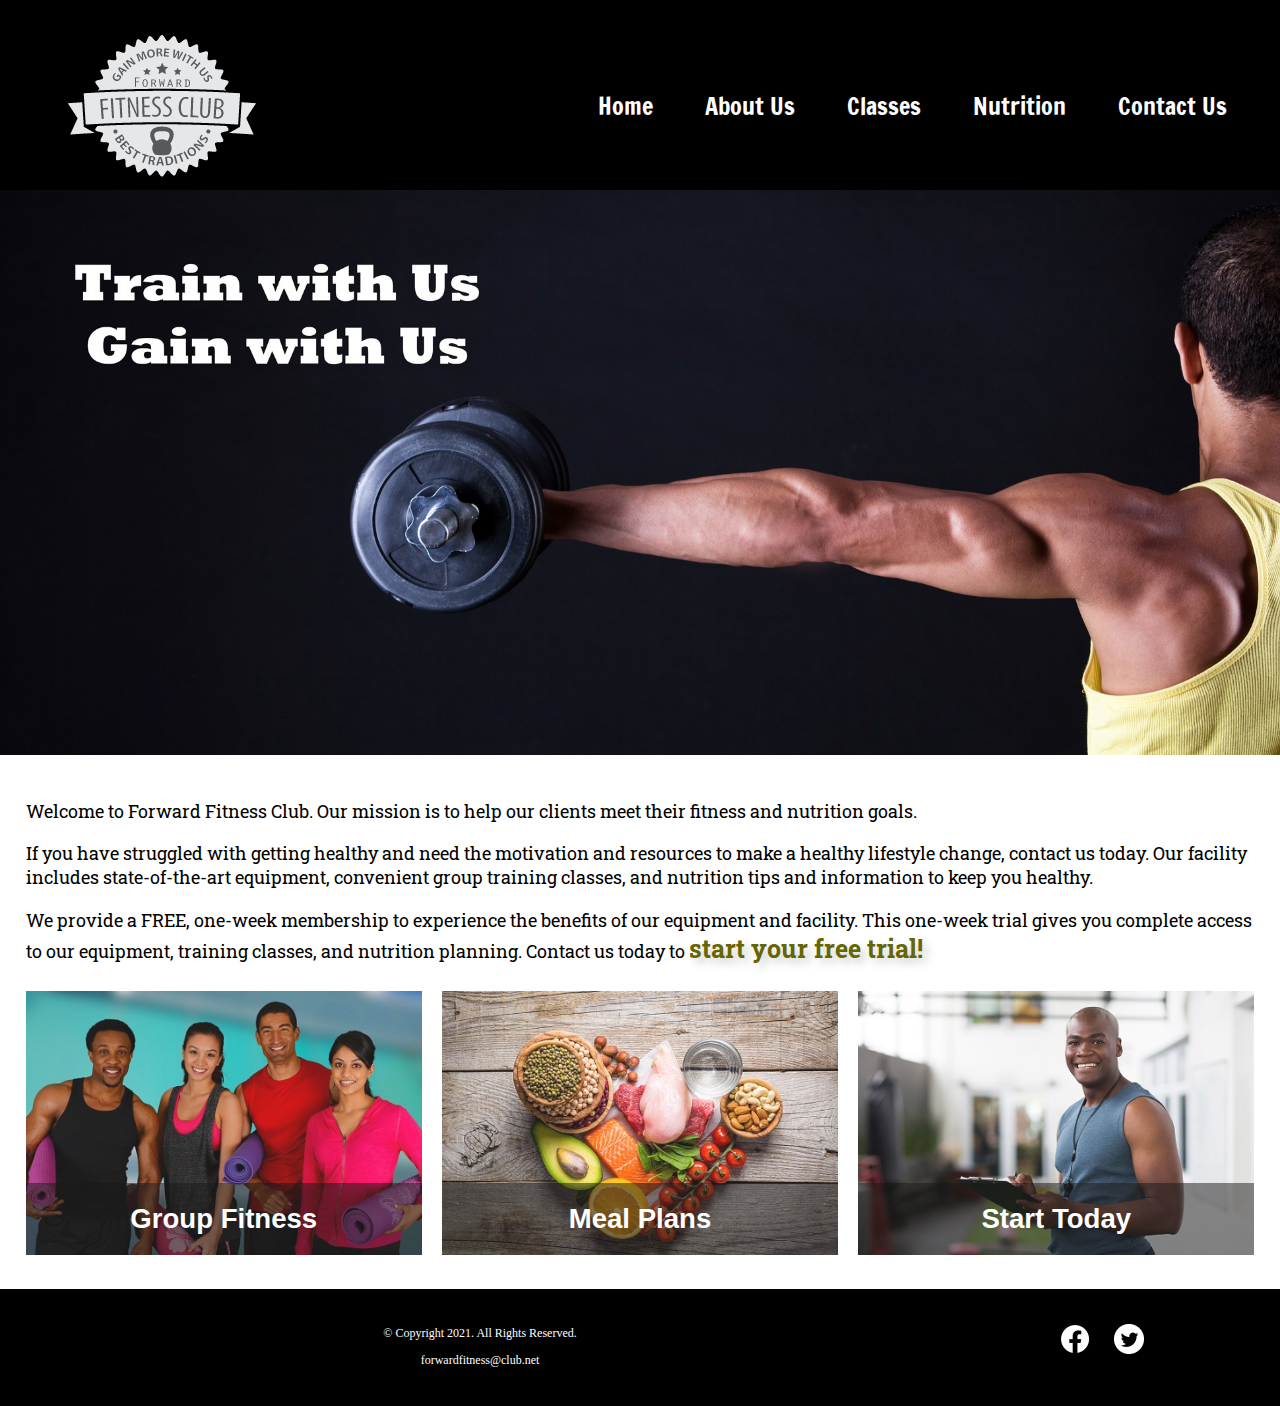
<file: index.html>
<!DOCTYPE html>
<!-- This website template was created by: Kaylin LaMaster -->
<html lang="en">

<head>
	<title>Complete Fitness - Free Trial | Forward Fitness Club</title>
	<meta charset="utf-8">
	<link rel="stylesheet" href="css/styles.min.css">
	<meta name="viewport" content="width=device-width, initial-scale=1.0">
    <meta name="description" content="The Forward Fitness Club is an elite fitness center dedicated to helping clients achieve their fitness and nutrition goals.">
	<link href="https://fonts.googleapis.com/css?family=Francois+One|Roboto+Slab&display=swap" rel="stylesheet">
	<link rel="shortcut icon" href="images/favicon.ico">
	<link rel="icon" type="image/png" sizes="32x32" href="images/favicon-32.png">
	<link rel="apple-touch-icon" sizes="180x180" href="images/apple-touch-icon.png">
	<link rel="icon" sizes="192x192" href="images/android-chrome-192.png">
</head>

<body>
    
    <!-- Skip to Content Link -->
    <a class="skip" href="#content">Skip to Content</a>

	<div id="container">

		<!--Mobile Nav -->
		<nav class="mobile-nav">
			<div id="menu-links">
				<a href="index.html">Home</a>
				<a href="about.html">About Us</a>
				<a href="classes.html">Classes</a>
				<a href="nutrition.html">Nutrition</a>
				<a href="contact.html">Contact Us</a>
			</div>
			<a class="menu-icon" onclick="hamburger()">
				<div>&#9776;</div>
			</a>
		</nav>

		<!-- Use the header area for the website name or logo -->
		<header id="ffc-logo">
			<a href="index.html"><img src="images/forward-fitness-logo.png" alt="Forward Fitness Club logo"></a>
		</header>

		<!--Tablet, Desktop Nav -->
		<nav class="tablet-desktop">
			<ul>
				<li><a href="index.html">Home</a></li>
				<li><a href="about.html">About Us</a></li>
				<li><a href="classes.html">Classes</a></li>
				<li><a href="nutrition.html">Nutrition</a></li>
				<li><a href="contact.html">Contact Us</a></li>
			</ul>
		</nav>

		<!-- Hero Image -->
		<div id="hero" class="tablet-desktop">
			<img src="images/hero-image.jpg" alt="left arm extended holding a weight">
		</div>

		<!-- Use the main area to add the main content of the webpage -->
		<main id="content">

			<div class="mobile">

				<p>Welcome to Forward Fitness Club. Our mission is to help our clients meet their fitness and nutrition goals.</p>

				<h3>FREE One-Week Trial Membership!</h3>
				<p>Call Us Today to Get Started</p>
				<p class="tel-link"><a href="tel:8145559608">(814) 555-9608</a></p>

				<h4>Fitness Club Hours:</h4>
				<ul class="hours">
					<li>Mon - Thu: 6:00am - 6:00pm</li>
					<li>Friday: 6:00am - 4:00pm</li>
					<li>Saturday: 8:00am - 6:00pm</li>
					<li>Sunday: Closed</li>
				</ul>

			</div>

			<div class="tablet-desktop">

				<p>Welcome to Forward Fitness Club. Our mission is to help our clients meet their fitness and nutrition goals.</p>

				<p>If you have struggled with getting healthy and need the motivation and resources to make a healthy lifestyle change, contact us today. Our facility includes state-of-the-art equipment, convenient group training classes, and nutrition
					tips
					and information to keep you healthy.</p>

				<p>We provide a FREE, one-week membership to experience the benefits of our equipment and facility. This one-week trial gives you complete access to our equipment, training classes, and nutrition planning. Contact us today to <span
						class="action">start your free trial!</span></p>

			</div>

			<div class="grid">

				<figure class="frame">
					<a href="classes.html"><img src="images/fitness-group.jpg" alt="group of fitness people"></a>
					<figcaption class="pic-text">Group Fitness</figcaption>
				</figure>

				<figure class="frame">
					<a href="nutrition.html"><img src="images/food-heart.jpg" alt="healthy food in the shape of a heart"></a>
					<figcaption class="pic-text">Meal Plans</figcaption>
				</figure>

				<figure class="frame">
					<a href="contact.html"><img src="images/personal-trainer.jpg" alt="personal trainer with a clipboard"></a>
					<figcaption class="pic-text">Start Today</figcaption>
				</figure>

			</div>

		</main>

		<!-- Use the footer area to add webpage footer content -->
		<footer>
            
            <div class="copyright">
                <p>&copy; Copyright 2021. All Rights Reserved.</p>
                <p><a href="mailto:forwardfitness@club.net">forwardfitness@club.net</a></p>
            </div>
            
            <div class="social">
                <a href="https://www.facebook.com/fwdfitclub" target="_blank"><img src="images/facebook-logo.png" alt="black and white Facebook logo"></a>
                <a href="https://www.twitter.com/fwdfitclub" target="_blank"><img src="images/twitter-logo.png" alt="black and white Twitter logo"></a>
            </div>
            
		</footer>

	</div>

	<script src="scripts/script.js"></script>

</body>

</html>
</file>
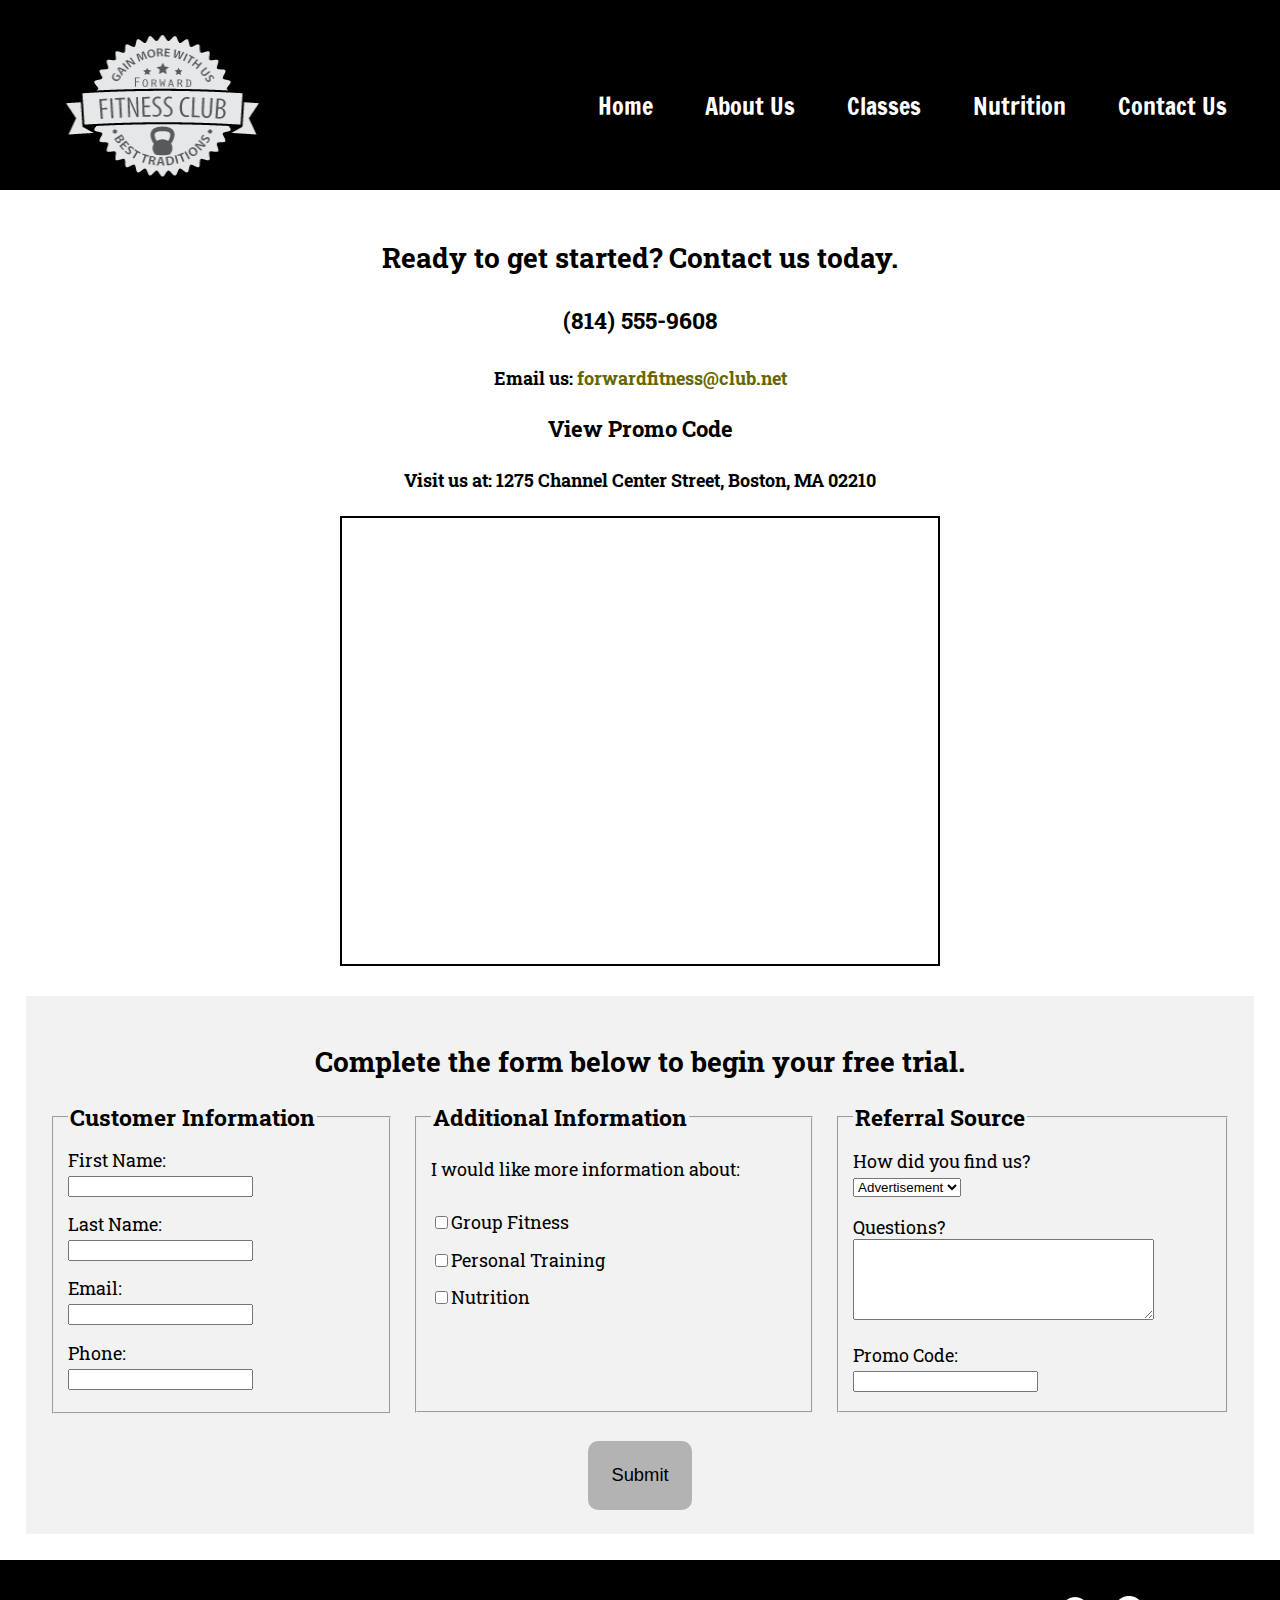
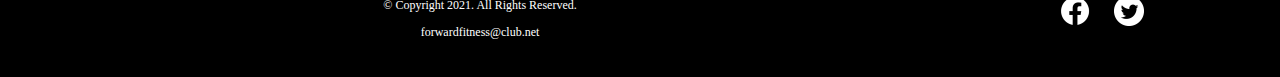
<file: contact.html>
<!DOCTYPE html>
<!-- This website template was created by: Kaylin LaMaster -->
<html lang="en">

<head>
	<title>Contact Us - Location | Forward Fitness Club</title>
	<meta charset="utf-8">
	<link rel="stylesheet" href="css/styles.min.css">
	<meta name="viewport" content="width=device-width, initial-scale=1.0">
    <meta name="description" content="Forward Fitness Club provides a complimentary one-week trial membership. Contact us today to learn more.">
	<link href="https://fonts.googleapis.com/css?family=Francois+One|Roboto+Slab&display=swap" rel="stylesheet">
	<link rel="shortcut icon" href="images/favicon.ico">
	<link rel="icon" type="image/png" sizes="32x32" href="images/favicon-32.png">
	<link rel="apple-touch-icon" sizes="180x180" href="images/apple-touch-icon.png">
	<link rel="icon" sizes="192x192" href="images/android-chrome-192.png">
</head>

<body>
    
    <!-- Skip to Content Link -->
    <a class="skip" href="#content">Skip to Content</a>

	<div id="container">

		<!--Mobile Nav -->
		<nav class="mobile-nav">
			<div id="menu-links">
				<a href="index.html">Home</a>
				<a href="about.html">About Us</a>
				<a href="classes.html">Classes</a>
				<a href="nutrition.html">Nutrition</a>
				<a href="contact.html">Contact Us</a>
			</div>
			<a class="menu-icon" onclick="hamburger()">
				<div>&#9776;</div>
			</a>
		</nav>

		<!-- Use the header area for the website name or logo -->
		<header id="ffc-logo">
			<a href="index.html"><img src="images/forward-fitness-logo.png" alt="Forward Fitness Club logo" height="220" width="297"></a>
		</header>

		<!--Tablet, Desktop Nav -->
		<nav class="tablet-desktop">
			<ul>
				<li><a href="index.html">Home</a></li>
				<li><a href="about.html">About Us</a></li>
				<li><a href="classes.html">Classes</a></li>
				<li><a href="nutrition.html">Nutrition</a></li>
				<li><a href="contact.html">Contact Us</a></li>
			</ul>
		</nav>

		<!-- Use the main area to add the main content of the webpage -->
		<main id="content">

			<div id="contact">

				<h2>Ready to get started? Contact us today.</h2>
				<h4 class="mobile tel-link"><a href="tel:8145559608">(814) 555-9608</a></h4>
				<h4 class="tablet-desktop tel-num">(814) 555-9608</h4>
				<h4>Email us: <a href="mailto:forwardfitness@club.net" class="contact-email-link">forwardfitness@club.net</a></h4>
				<h3 class="offer" onclick="discount()" id="special">View Promo Code</h3>
				<h4>Visit us at: 1275 Channel Center Street, Boston, MA 02210</h4>

				<iframe
					src="https://www.google.com/maps/embed?pb=!1m18!1m12!1m3!1d2948.8517572084897!2d-71.05362748503984!3d42.34568384400281!2m3!1f0!2f0!3f0!3m2!1i1024!2i768!4f13.1!3m3!1m2!1s0x89e37a7dc2b67e7b%3A0x36ec93427cd9c5f1!2sChannel+Center+St%2C+Boston%2C+MA+02210!5e0!3m2!1sen!2sus!4v1558137213400!5m2!1sen!2sus"
					width="600" height="450" allowfullscreen class="map"></iframe>

			</div>

			<div id="form">

				<h2>Complete the form below to begin your free trial.</h2>

				<form class="form-grid">
					<!-- Start Form -->

					<fieldset>
						<legend>Customer Information</legend>
						<label for="fName">First Name:</label>
						<input type="text" name="fName" id="fName" required>

						<label for="lName">Last Name:</label>
						<input type="text" name="lName" id="lName" required>

						<label for="email">Email:</label>
						<input type="email" name="email" id="email" required>

						<label for="phone">Phone:</label>
						<input type="tel" id="phone" name="phone" required>
					</fieldset>

					<fieldset>
						<legend>Additional Information</legend>
						<p>I would like more information about:</p>

						<label for="grpfit"><input type="checkbox" name="interest" id="grpfit" value="Group Fitness">Group Fitness</label>

						<label for="prtrain"><input type="checkbox" name="interest" id="prtrain" value="Personal Training">Personal Training</label>

						<label for="nutr"><input type="checkbox" name="interest" id="nutr" value="Nutrition">Nutrition</label>
					</fieldset>

					<fieldset>
						<legend>Referral Source</legend>
						<label for="reference">How did you find us?</label>
						<select name="reference" id="reference">
							<option value="ad">Advertisement</option>
							<option value="friend">Friend</option>
							<option value="google">Google</option>
							<option value="social">Social Media</option>
							<option value="other">Other</option>
						</select>

						<label for="questions">Questions?</label>
						<textarea id="questions" name="questions" rows="5" cols="35"></textarea>
						<label for="promo">Promo Code:</label>
						<input type="text" id="promo" name="promo">
					</fieldset>

					<input type="submit" id="submit" value="Submit" class="btn">

				</form>

			</div>

		</main>

		<!-- Use the footer area to add webpage footer content -->
        <footer>
            
            <div class="copyright">
                <p>&copy; Copyright 2021. All Rights Reserved.</p>
                <p><a href="mailto:forwardfitness@club.net">forwardfitness@club.net</a></p>
            </div>
            
            <div class="social">
                <a href="https://www.facebook.com/fwdfitclub" target="_blank"><img src="images/facebook-logo.png" alt="black and white Facebook logo"></a>
                <a href="https://www.twitter.com/fwdfitclub" target="_blank"><img src="images/twitter-logo.png" alt="black and white Twitter logo"></a>
            </div>
            
        </footer>

	</div>

	<script src="scripts/script.js"></script>

</body>

</html>
</file>
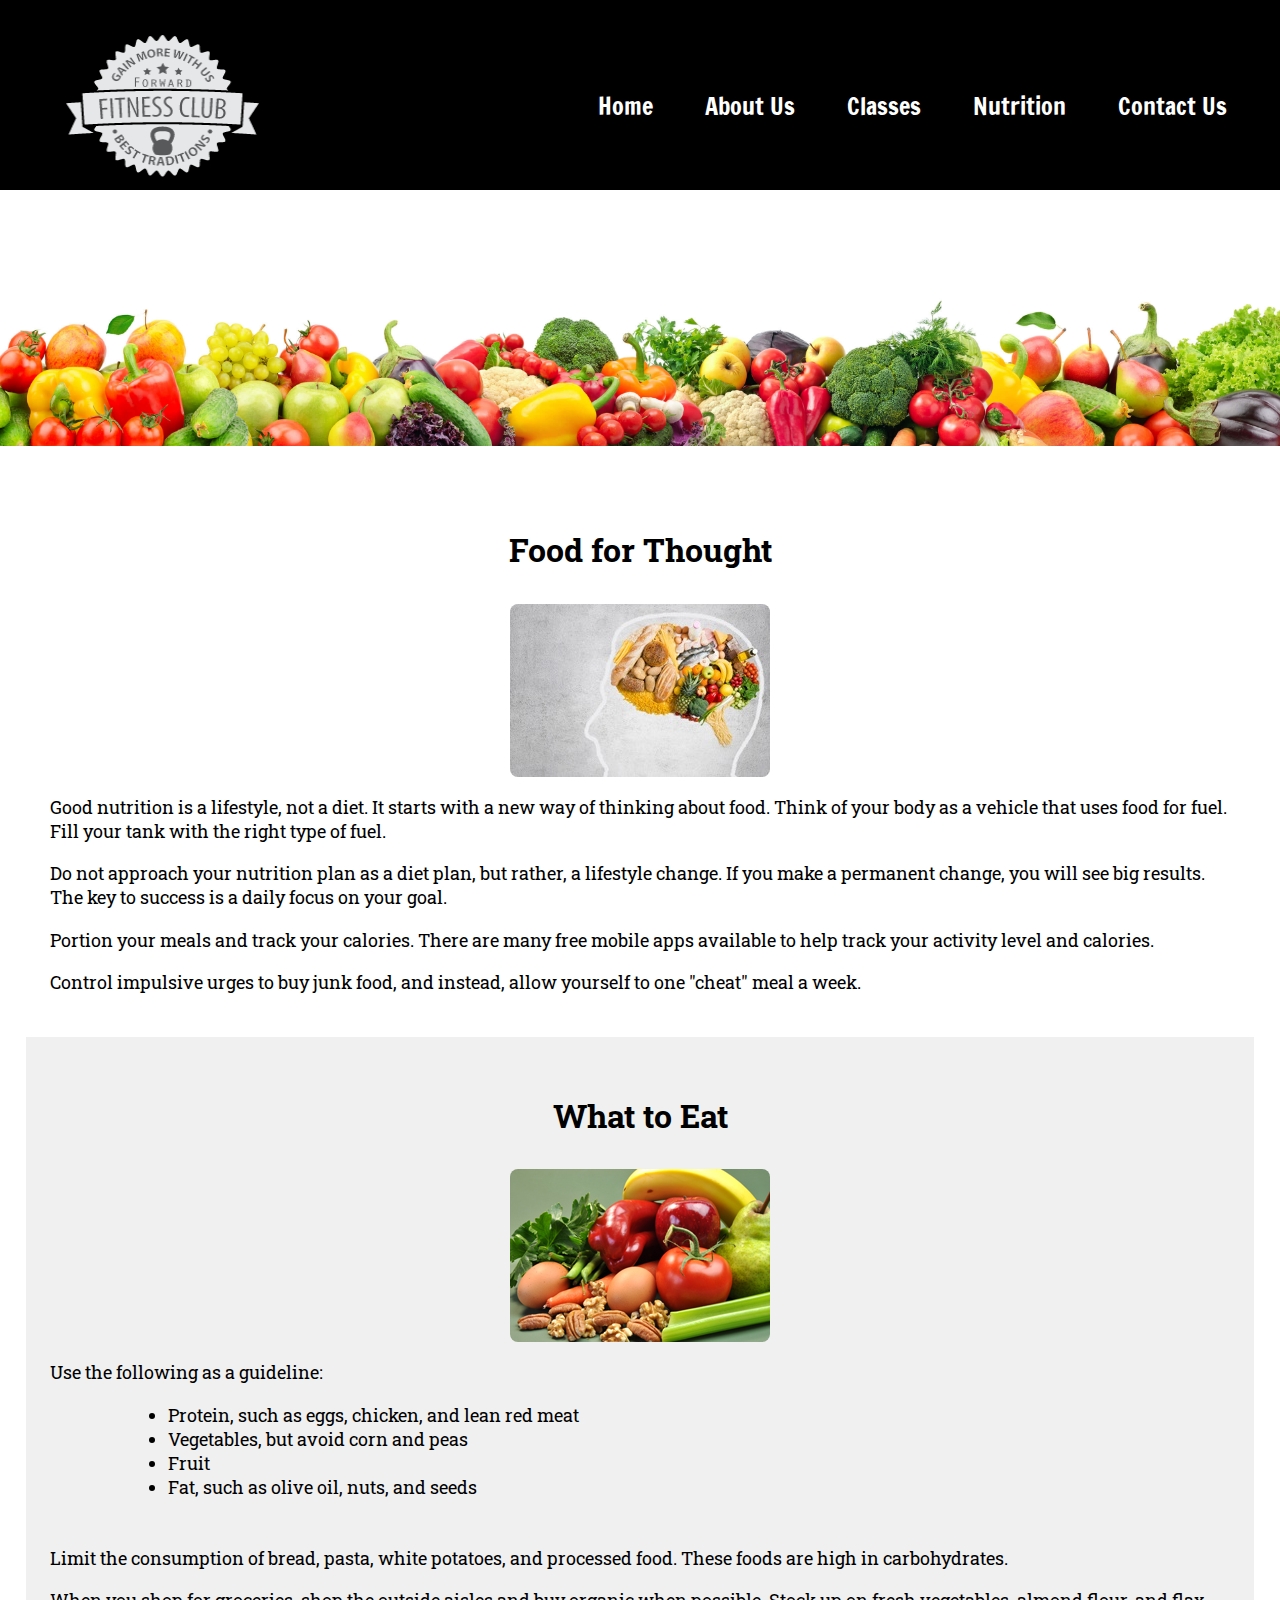
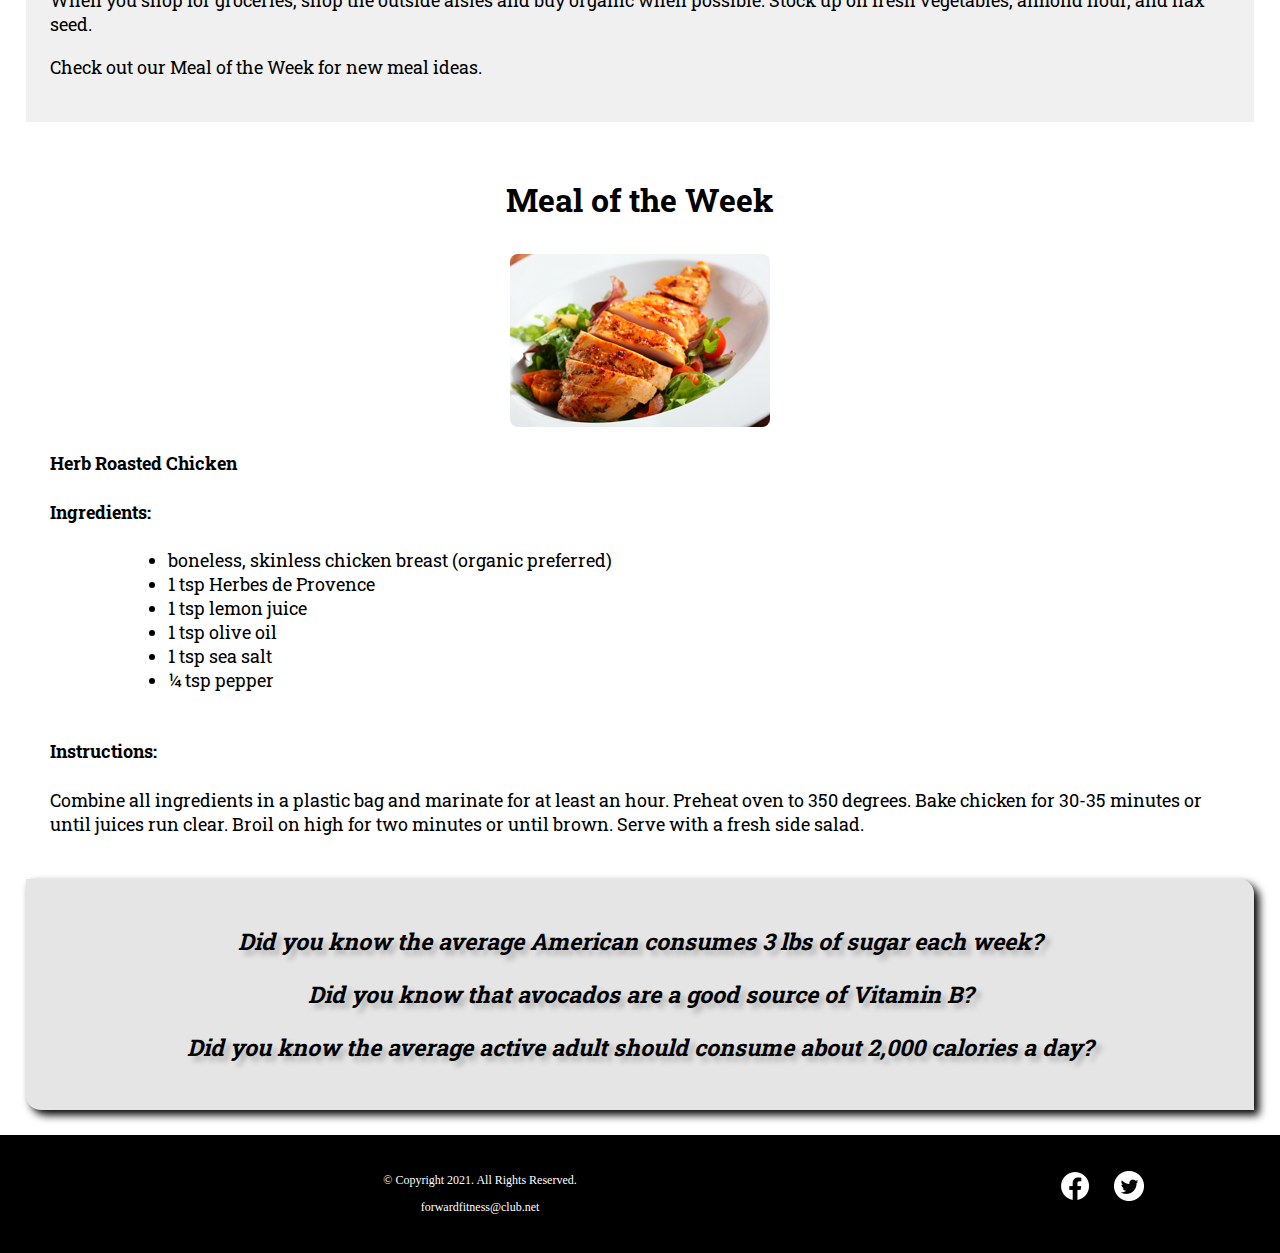
<file: nutrition.html>
<!DOCTYPE html>
<!-- This website template was created by: Kaylin LaMaster, September 26, 2023 -->
<html lang="en">

<head>
	<title>Nutrition Guidance | Forward Fitness Club</title>
	<meta charset="utf-8">
	<link rel="stylesheet" href="css/styles.min.css">
	<meta name="viewport" content="width=device-width, initial-scale=1.0">
    <meta name="description" content="Forward Fitness Club provides nutrition guides and meal planning to help you meet your nutrition goals.">
	<link href="https://fonts.googleapis.com/css?family=Francois+One|Roboto+Slab&display=swap" rel="stylesheet">
	<link rel="shortcut icon" href="images/favicon.ico">
	<link rel="icon" type="image/png" sizes="32x32" href="images/favicon-32.png">
	<link rel="apple-touch-icon" sizes="180x180" href="images/apple-touch-icon.png">
	<link rel="icon" sizes="192x192" href="images/android-chrome-192.png">
</head>

<body>
    
    <!-- Skip to Content Link -->
    <a class="skip" href="#content">Skip to Content</a>

	<div id="container">

		<!--Mobile Nav -->
		<nav class="mobile-nav">
			<div id="menu-links">
				<a href="index.html">Home</a>
				<a href="about.html">About Us</a>
				<a href="classes.html">Classes</a>
				<a href="nutrition.html">Nutrition</a>
				<a href="contact.html">Contact Us</a>
			</div>
			<a class="menu-icon" onclick="hamburger()">
				<div>&#9776;</div>
			</a>
		</nav>

		<!-- Use the header area for the website name or logo -->
		<header id="ffc-logo">
			<a href="index.html"><img src="images/forward-fitness-logo.png" alt="Forward Fitness Club logo" height="220" width="297"></a>
		</header>

		<!--Tablet, Desktop Nav -->
		<nav class="tablet-desktop">
			<ul>
				<li><a href="index.html">Home</a></li>
				<li><a href="about.html">About Us</a></li>
				<li><a href="classes.html">Classes</a></li>
				<li><a href="nutrition.html">Nutrition</a></li>
				<li><a href="contact.html">Contact Us</a></li>
			</ul>
		</nav>

		<!-- Nutrition Hero Image -->
		<div id="hero">
			<img src="images/hero-veggies.jpg" alt="fresh vegetables">
		</div>

		<!-- Use the main area to add the main content of the webpage -->
		<main id="content">

			<article>
				<h3>Food for Thought</h3>
				<img src="images/food-thought.jpg" alt="food for thought image" class="round">
				<p>Good nutrition is a lifestyle, not a diet. It starts with a new way of thinking about food. Think of your body as a vehicle that uses food for fuel. Fill your tank with the right type of fuel.</p>
				<p>Do not approach your nutrition plan as a diet plan, but rather, a lifestyle change. If you make a permanent change, you will see big results. The key to success is a daily focus on your goal.</p>
				<p>Portion your meals and track your calories. There are many free mobile apps available to help track your activity level and calories.</p>
				<p>Control impulsive urges to buy junk food, and instead, allow yourself to one "cheat" meal a week.</p>
			</article>

			<article>
				<h3>What to Eat</h3>
				<img src="images/fresh-food.jpg" alt="fresh vegetables, fruit, eggs, and nuts" class="round">
				<p>Use the following as a guideline:</p>
				<ul>
					<li>Protein, such as eggs, chicken, and lean red meat</li>
					<li>Vegetables, but avoid corn and peas</li>
					<li>Fruit</li>
					<li>Fat, such as olive oil, nuts, and seeds</li>
				</ul>
				<p>Limit the consumption of bread, pasta, white potatoes, and processed food. These foods are high in carbohydrates.</p>
				<p>When you shop for groceries, shop the outside aisles and buy organic when possible. Stock up on fresh vegetables, almond flour, and flax seed.</p>
				<p>Check out our Meal of the Week for new meal ideas.</p>
			</article>

			<article>
				<h3>Meal of the Week</h3>
				<img src="images/food-chicken.jpg" alt="herb roasted chicken" class="round">
				<h4>Herb Roasted Chicken</h4>
				<h4>Ingredients:</h4>
				<ul>
					<li>boneless, skinless chicken breast (organic preferred)</li>
					<li>1 tsp Herbes de Provence</li>
					<li>1 tsp lemon juice</li>
					<li>1 tsp olive oil</li>
					<li>1 tsp sea salt</li>
					<li>&frac14; tsp pepper</li>
				</ul>
				<h4>Instructions:</h4>
				<p>Combine all ingredients in a plastic bag and marinate for at least an hour. Preheat oven to 350 degrees. Bake chicken for 30-35 minutes or until juices run clear. Broil on high for two minutes or until brown. Serve with a fresh side
					salad.
				</p>
			</article>

			<aside class="tablet-desktop grid-item4">
				<p>Did you know the average American consumes 3 lbs of sugar each week?</p>
				<p>Did you know that avocados are a good source of Vitamin B?</p>
				<p>Did you know the average active adult should consume about 2,000 calories a day?</p>
			</aside>

		</main>

		<!-- Use the footer area to add webpage footer content -->
		<footer>
            
            <div class="copyright">
                <p>&copy; Copyright 2021. All Rights Reserved.</p>
                <p><a href="mailto:forwardfitness@club.net">forwardfitness@club.net</a></p>
            </div>
            
            <div class="social">
                <a href="https://www.facebook.com/fwdfitclub" target="_blank"><img src="images/facebook-logo.png" alt="black and white Facebook logo"></a>
                <a href="https://www.twitter.com/fwdfitclub" target="_blank"><img src="images/twitter-logo.png" alt="black and white Twitter logo"></a>
            </div>
            
        </footer>

	</div>

	<script src="scripts/script.js"></script>

</body>

</html>
</file>
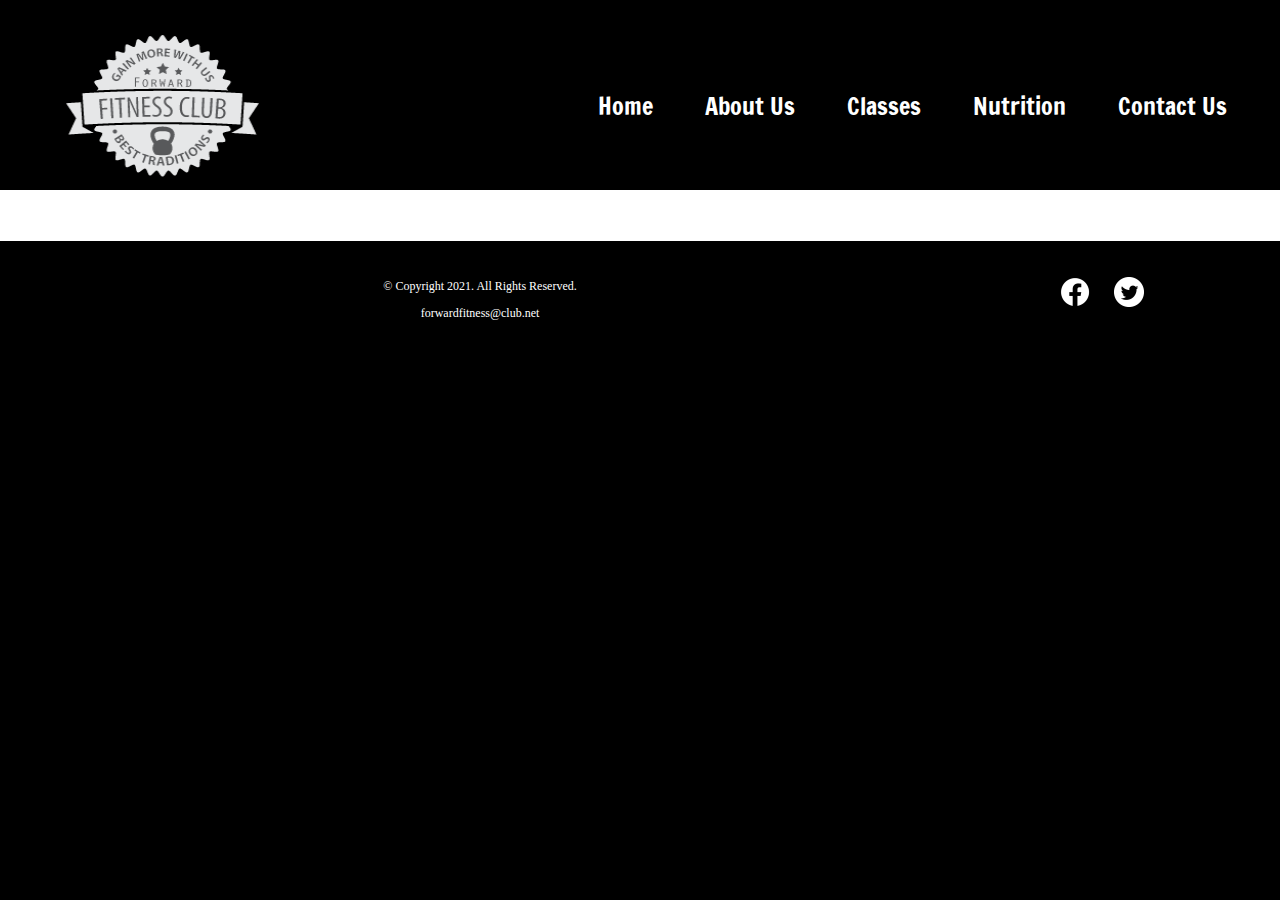
<file: template.html>
<!DOCTYPE html>
<!-- This website template was created by: Kaylin LaMaster -->
<html lang="en">

<head>
	<title>Forward Fitness Club</title>
	<meta charset="utf-8">
	<link rel="stylesheet" href="css/styles.min.css">
	<meta name="viewport" content="width=device-width, initial-scale=1.0">
	<link href="https://fonts.googleapis.com/css?family=Francois+One|Roboto+Slab&display=swap" rel="stylesheet">
	<link rel="shortcut icon" href="images/favicon.ico">
	<link rel="icon" type="image/png" sizes="32x32" href="images/favicon-32.png">
	<link rel="apple-touch-icon" sizes="180x180" href="images/apple-touch-icon.png">
	<link rel="icon" sizes="192x192" href="images/android-chrome-192.png">
</head>

<body>
    
    <!-- Skip to Content Link -->
    <a class="skip" href="#content">Skip to Content</a>

	<div id="container">

		<!--Mobile Nav -->
		<nav class="mobile-nav">
			<div id="menu-links">
				<a href="index.html">Home</a>
				<a href="about.html">About Us</a>
				<a href="classes.html">Classes</a>
				<a href="nutrition.html">Nutrition</a>
				<a href="contact.html">Contact Us</a>
			</div>
			<a class="menu-icon" onclick="hamburger()">
				<div>&#9776;</div>
			</a>
		</nav>

		<!-- Use the header area for the website name or logo -->
		<header id="ffc-logo">
			<a href="index.html"><img src="images/forward-fitness-logo.png" alt="Forward Fitness Club logo" height="220" width="297"></a>
		</header>

		<!--Tablet, Desktop Nav -->
		<nav class="tablet-desktop">
			<ul>
				<li><a href="index.html">Home</a></li>
				<li><a href="about.html">About Us</a></li>
				<li><a href="classes.html">Classes</a></li>
				<li><a href="nutrition.html">Nutrition</a></li>
				<li><a href="contact.html">Contact Us</a></li>
			</ul>
		</nav>

		<!-- Use the main area to add the main content of the webpage -->
		<main id="content">
		</main>

		<!-- Use the footer area to add webpage footer content -->
		<footer>
            
            <div class="copyright">
                <p>&copy; Copyright 2021. All Rights Reserved.</p>
                <p><a href="mailto:forwardfitness@club.net">forwardfitness@club.net</a></p>
            </div>
            
            <div class="social">
                <a href="https://www.facebook.com/fwdfitclub" target="_blank"><img src="images/facebook-logo.png" alt="black and white Facebook logo"></a>
                <a href="https://www.twitter.com/fwdfitclub" target="_blank"><img src="images/twitter-logo.png" alt="black and white Twitter logo"></a>
            </div>
            
        </footer>

	</div>

	<script src="scripts/script.js"></script>

</body>

</html>
</file>
<file: css/styles.min.css>
body,header,nav,main,footer,h1,div,img,ul,figure,figcaption,section,article,aside,audio,video{margin:0;padding:0;border:0}body{background-color:#000}img,video{max-width:100%;display:block}*{box-sizing:border-box}.skip{position:absolute;left:-999px}.skip:focus{color:#000;background-color:#fff;text-decoration:none;padding:.5%;top:auto;left:auto;right:1px;z-index:1}header{top:0;background-color:#000;height:190px}header img{margin:0 auto}.mobile-nav a{color:#fff;font-family:"Francois One",sans-serif;text-align:center;font-size:2em;text-decoration:none;padding:3%;display:block}.mobile-nav a.menu-icon{display:block;position:absolute;right:0;top:0}.mobile{display:block}.tablet-desktop,#menu-links{display:none}main{background-color:#fff;padding:2%;font-size:1.15em;font-family:'Roboto Slab',serif}video{margin:0 auto 4%}.mobile h3{text-shadow:5px 5px 8px #ccc}article{padding:2%}article h3{text-align:center}article img{margin:0 auto}article ul{margin-left:10%}article:nth-of-type(2){background-color:rgba(204,204,204,.3)}.tel-link{background-color:#404040;padding:2%;margin:0 auto;width:80%;text-align:center;border-radius:5px}.tel-link a{color:#fff;text-decoration:none;font-size:1.5em;display:block}.hours{margin-left:10%}.action{font-size:1.35em;color:#660;font-weight:700;text-shadow:5px 5px 8px #ccc}.frame{position:relative;max-width:450px;margin:2% auto}.pic-text{position:absolute;bottom:0;background:rgba(0,0,0,.5);color:#fff;width:100%;padding:20px;text-align:center;font-family:Verdana,Arial,sans-serif;font-size:1.5em;font-weight:700}#weights,#cardio,#training{margin:0 2%}.round{border-radius:8px}.external-link{color:#660;font-weight:700;text-decoration:none}#contact{text-align:center}#contact .contact-email-link{color:#660;text-decoration:none}.map{border:2px solid #000;width:95%;height:50%}#form{margin-top:2%;background-color:#f2f2f2;padding:2%}#form h2{text-align:center}fieldset,input,select,textarea{margin-bottom:2%}fieldset legend{font-weight:700;font-size:1.25em}label{display:block;padding-top:3%}form #submit{margin:0 auto;border:none;display:block;padding:2%;background-color:#b3b3b3;font-size:1em;border-radius:10px}footer .copyright{font-size:.75em;text-align:center;color:#fff;padding:2% 4%;float:left;width:75%}footer p a{color:#fff;text-decoration:none}.social{float:right;width:20%;padding:2%}.social img{display:inline-block;padding:5%}@media screen and (min-width:630px),print{.tablet-desktop{display:block}.mobile,.mobile-nav{display:none}header{padding-bottom:2%}nav{padding:1%;margin-bottom:1%}nav ul{list-style-type:none;text-align:center}nav li{font-size:1.5em;font-family:'Francois One',sans-serif;display:inline-block;border-right:1px solid #fff}nav li:last-child{border-right:none}nav li a{padding:.1em .75em;display:block;color:#fff;text-decoration:none}main ul{margin:0 0 4% 10%}.grid{display:grid;grid-template-columns:auto auto auto;grid-gap:20px}.pic-text{font-size:1em;padding:10px}aside{text-align:center;font-size:1.25em;font-style:italic;font-weight:700;padding:2%;background-color:rgba(204,204,204,.5);box-shadow:5px 5px 8px #000;text-shadow:5px 5px 5px #b3b3b3;border-radius:0 15px}.grid-item4{grid-column:1 / span 3}#exercises{border-top:1px solid #000;border-bottom:1px solid #000;background:linear-gradient(to right,#ccc,#fff);background-color:#f2f2f2;padding:1% 2%}#exercises dt{font-weight:700}#exercises dd{padding:.5% 1% 2% 0}.viewex{font-weight:700;cursor:pointer}#example{display:none}.tel-num{font-size:1.25em}.map{width:600px;height:450px}table{border:1px solid #000;border-collapse:collapse;margin:0 auto;width:100%}caption{font-size:1.5em;font-weight:700;padding:1%}th,td{border:1px solid #000;padding:2%}th{background-color:#000;color:#fff;font-size:1.15em}tr:nth-child(odd){background-color:#ccc}form{width:70%;margin:0 auto}@-webkit-keyframes text-animation{0%{font-size:1em}50%{font-size:2em}100%{font-size:1.35em}}@keyframes text-animation{0%{font-size:1em}50%{font-size:2em}100%{font-size:1.35em}}figcaption{-webkit-animation-name:text-animation;animation-name:text-animation;-webkit-animation-delay:3s;animation-delay:3s;-webkit-animation-duration:5s;animation-duration:5s}}@media screen and (min-width:1015px),print{header{width:25%;float:left;padding-bottom:0}nav{float:right;width:70%;margin:4em 1em 0 0}nav ul{text-align:right}nav li{border:none}nav li a{padding:.5em 1em}nav li a:hover{color:#000;background-color:#fff;transform:scale(1.3)}main{clear:left}main h1{font-size:1.8em}article h3{font-size:1.75em}.pic-text{font-size:1.5em;padding:20px}.frame{opacity:.9}.frame:hover{opacity:1;box-shadow:8px 8px 10px gray;transform:translateY(10px)}#weights,#cardio,#training{width:29%;float:left;margin:0 2%}#exercises{clear:left}.offer:hover{transform:scale(1.25);cursor:pointer}form{width:auto}.form-grid{display:grid;grid-template-columns:auto auto auto;grid-gap:20px}.btn{grid-column:1 / span 3}}@media screen and (min-width:1921px){#container{width:1920px;margin:0 auto}table{width:80%}}@media print{body{background-color:#fff;color:#000}}
</file>
